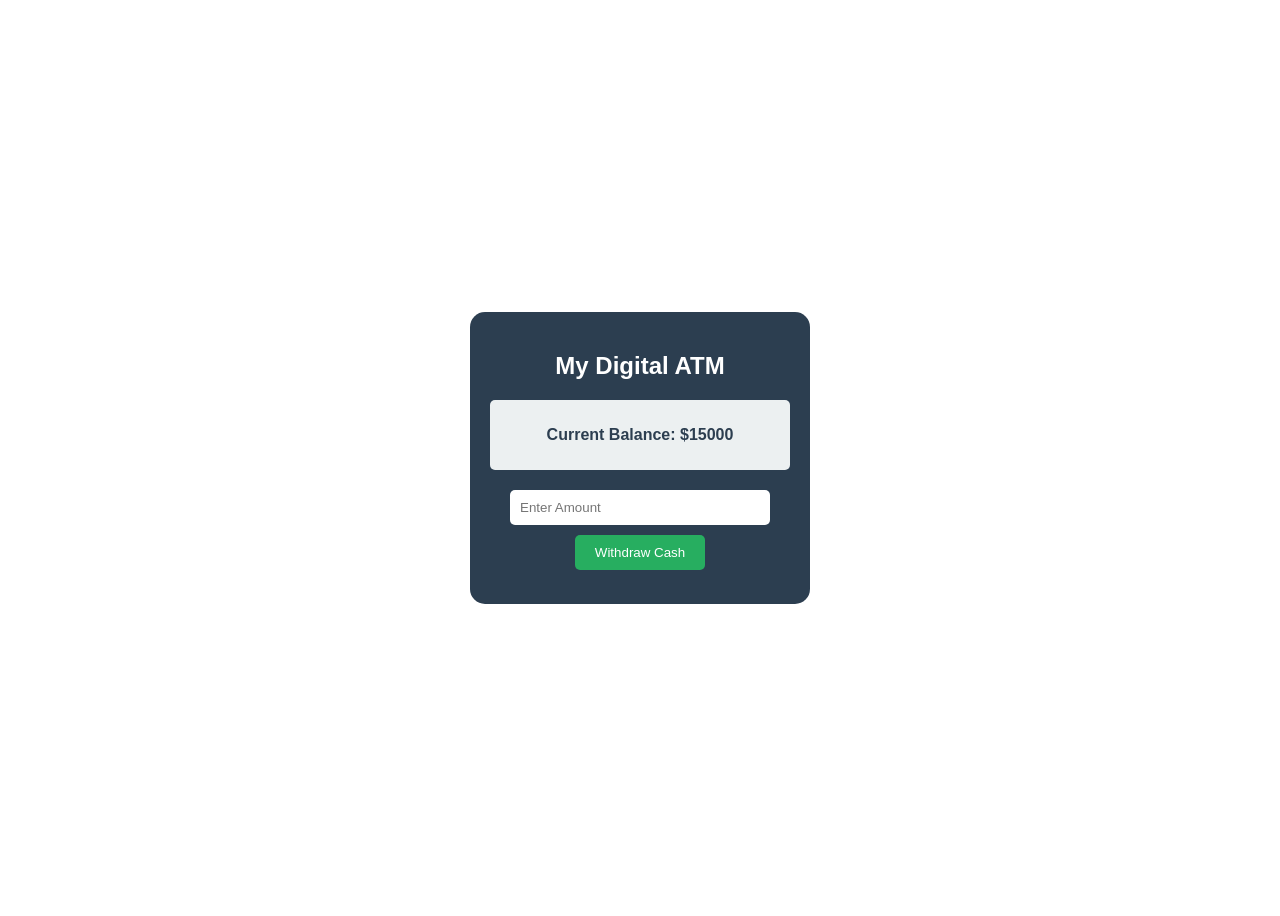
<file: mini-projects/atm.html>
<!DOCTYPE html>
<html lang="en">
<head>
    <meta charset="UTF-8">
    <meta name="viewport" content="width=device-width, initial-scale=1.0">
    <title>ATM Application</title>
    <link rel="icon" type="image/png" sizes="32x32" href="../assets/favicon/favicon-32x32.png">
    <style>
        body{
            display: flex;
            justify-content: center;
            height: 100vh;
            align-items: center;
        }
        .atm-card {
    background: #2c3e50;
    color: white;
    padding: 20px;
    border-radius: 15px;
    width: 300px;
    text-align: center;
    font-family: sans-serif;
}

.screen {
    background: #ecf0f1;
    color: #2c3e50;
    padding: 10px;
    border-radius: 5px;
    margin-bottom: 20px;
    font-weight: bold;
}

input {
    width: 80%;
    padding: 10px;
    margin-bottom: 10px;
    border-radius: 5px;
    border: none;
}

button {
    background: #27ae60;
    color: white;
    border: none;
    padding: 10px 20px;
    border-radius: 5px;
    cursor: pointer;
}

button:hover {
    background: #2ecc71;
}

.error-msg {
    color: #e74c3c;
    font-size: 14px;
    margin-top: 10px;
}
    </style>
</head>
<body>
    
    <div class="atm-card">
    <h2>My Digital ATM</h2>
    
    <div class="screen">
        <p>Current Balance: $<span id="balance-display">15000</span></p>
    </div>

    <div class="input-section">
        <input type="number" id="amount-input" placeholder="Enter Amount">
        <button id="withdraw-btn" onclick="call()">Withdraw Cash</button>
    </div>

    <p id="message" class="error-msg"></p>
</div>

    <script>
        let message = document.getElementById("message");
        
        function call(){
            let balanceElement = document.getElementById("balance-display");
            let currentBalance = parseInt(balanceElement.innerText);
            let amountInput = parseInt(document.getElementById("amount-input").value);
            if(currentBalance >= amountInput){
                let newBalance=currentBalance-amountInput;
                balanceElement.innerText=newBalance;
                message.innerText="Withdraw Cash! $"+amountInput;
                console.log("successfully Withdraw ! = $"+amountInput);
            }   else if (isNaN(amountInput)){
                alert("Input is empty");
            } 
             else {
                alert("Low Balance");
            }
        }
    </script>

</body>
</html>
</file>
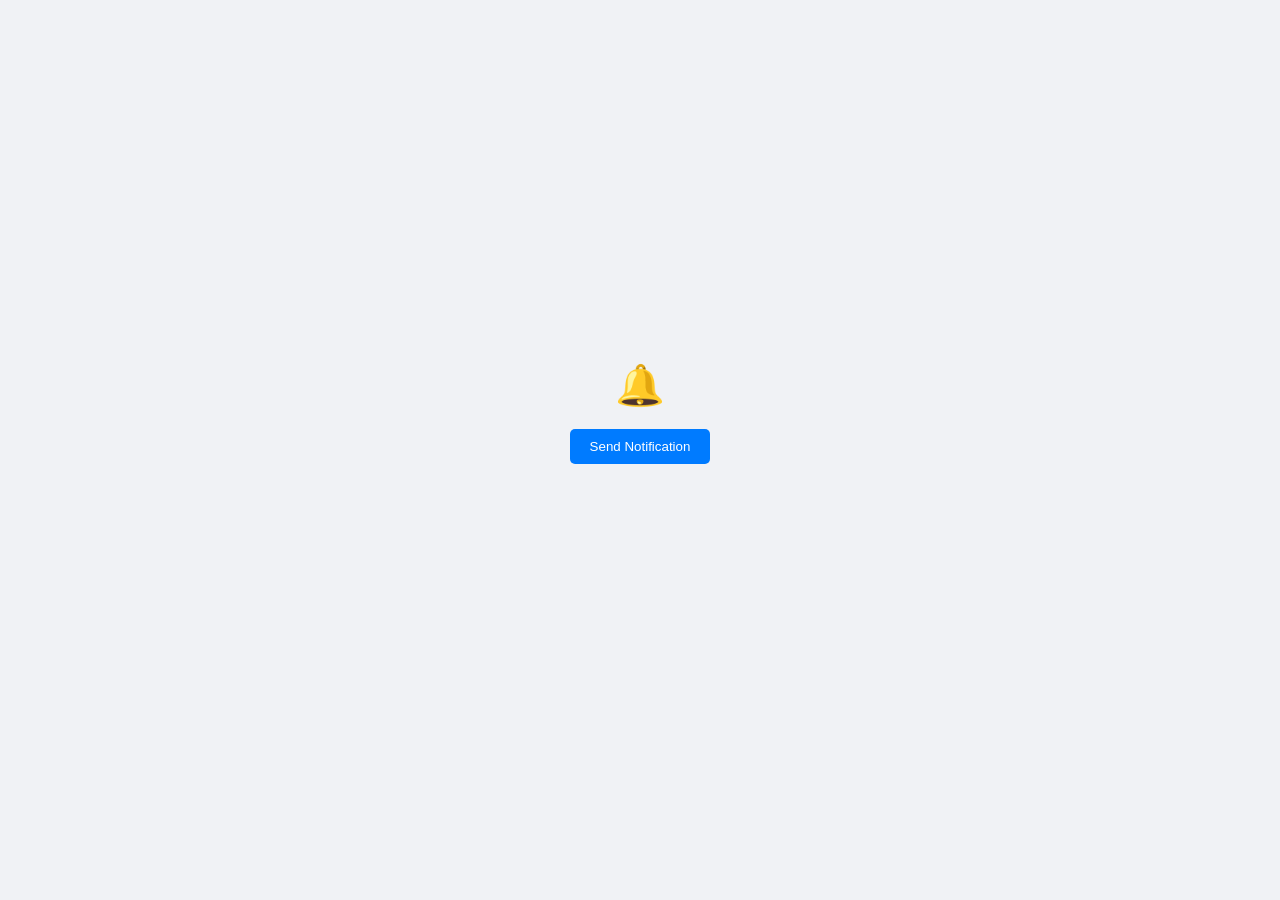
<file: mini-projects/bell-notification.html>
<!DOCTYPE html>
<html lang="en">

<head>
    <meta charset="UTF-8">
    <title>Bell Notification</title>
    <link rel="icon" type="image/png" sizes="32x32" href="../assets/favicon/favicon-32x32.png">
    <style>
        body {
            font-family: sans-serif;
            display: flex;
            flex-direction: column;
            align-items: center;
            justify-content: center;
            height: 90vh;
            background: #f0f2f5;
        }

        /* Bell Container */
        .notification-box {
            position: relative;
            cursor: pointer;
            font-size: 40px;
        }

        /* Red Badge (Number) */
        .badge {
            position: absolute;
            top: 0;
            right: 0;
            background: red;
            color: white;
            font-size: 14px;
            padding: 2px 6px;
            border-radius: 50%;
            display: none;
        }

        /* Shake Animation */
        @keyframes shake {
            0% {
                transform: rotate(0);
            }

            20% {
                transform: rotate(15deg);
            }

            40% {
                transform: rotate(-15deg);
            }

            60% {
                transform: rotate(10deg);
            }

            80% {
                transform: rotate(-10deg);
            }

            100% {
                transform: rotate(0);
            }
        }

        .play-animation {
            animation: shake 0.5s ease-in-out;
        }

        button {
            margin-top: 20px;
            padding: 10px 20px;
            cursor: pointer;
            border-radius: 5px;
            border: none;
            background: #007bff;
            color: white;
        }
    </style>
</head>

<body>

    <div class="notification-box" id="bellBox">
        🔔
        <span class="badge" id="countBadge">0</span>
    </div>

    <button onclick="sendNotification()">Send Notification</button>

    <script>
        let count = 0;

        function sendNotification() {
            count++;
            const bell = document.getElementById('bellBox');
            const badge = document.getElementById('countBadge');

            // 1. Update Badge
            badge.innerText = count;
            badge.style.display = 'block';

            // 2. Play Animation
            bell.classList.add('play-animation');

            // 3. Remove class after animation ends (taaki dobara chal sake)
            setTimeout(() => {
                bell.classList.remove('play-animation');
            }, 500);
            
        }

        // Click bell to reset
        document.getElementById('bellBox').onclick = function () {
            count = 0;
            document.getElementById('countBadge').style.display = 'none';
            alert("All notifications cleared!");
        };

        
    </script>
</body>

</html>
</file>
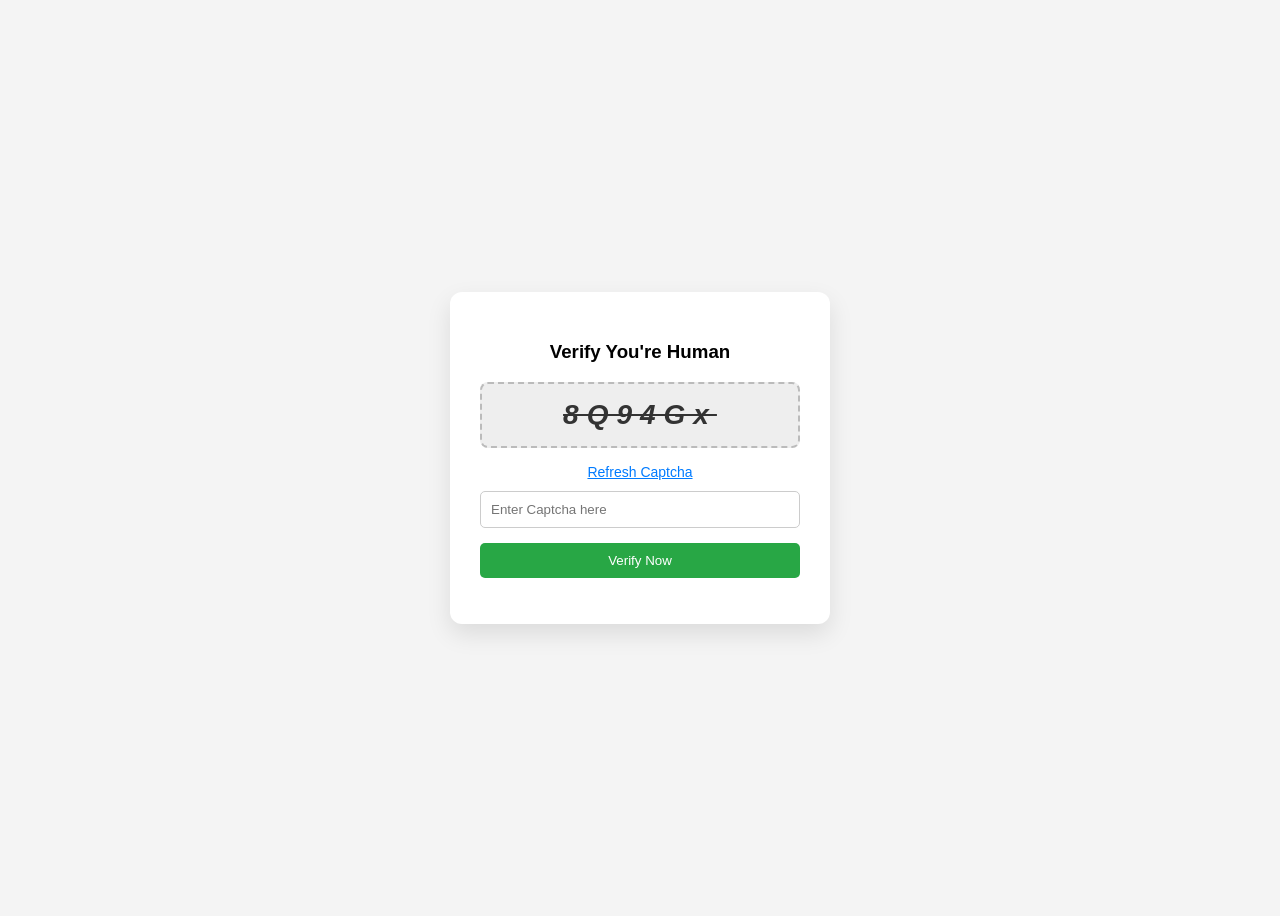
<file: mini-projects/captcha-generator.html>
<!DOCTYPE html>
<html lang="en">

<head>
    <meta charset="UTF-8">
    <title>Mini Captcha Generator</title>
    <link rel="icon" type="image/png" sizes="32x32" href="../assets/favicon/favicon-32x32.png">
    <style>
        body {
            font-family: Arial, sans-serif;
            display: flex;
            justify-content: center;
            align-items: center;
            height: 100vh;
            background: #f4f4f4;
        }

        .captcha-card {
            background: white;
            padding: 30px;
            border-radius: 12px;
            box-shadow: 0 10px 25px rgba(0, 0, 0, 0.1);
            text-align: center;
            width: 320px;
        }

        /* Captcha Display Box */
        .captcha-display {
            background: #eee;
            padding: 15px;
            font-size: 28px;
            font-weight: bold;
            letter-spacing: 8px;
            font-style: italic;
            margin-bottom: 15px;
            text-decoration: line-through;
            color: #333;
            user-select: none;
            /* User copy nahi kar sakega */
            border: 2px dashed #bbb;
            border-radius: 8px;
        }

        input {
            width: 100%;
            padding: 10px;
            margin-bottom: 15px;
            border: 1px solid #ccc;
            border-radius: 5px;
            box-sizing: border-box;
        }

        .btn-check {
            background: #28a745;
            color: white;
            border: none;
            padding: 10px 20px;
            cursor: pointer;
            border-radius: 5px;
            width: 100%;
        }

        .btn-refresh {
            background: none;
            border: none;
            color: #007bff;
            cursor: pointer;
            font-size: 14px;
            text-decoration: underline;
            margin-bottom: 10px;
        }

        #status {
            margin-top: 15px;
            font-weight: bold;
        }
    </style>
</head>

<body>

    <div class="captcha-card">
        <h3>Verify You're Human</h3>

        <div class="captcha-display" id="captchaBox">------</div>

        <button class="btn-refresh" onclick="generateCaptcha()">Refresh Captcha</button>

        <input type="text" id="userInput" placeholder="Enter Captcha here">

        <button class="btn-check" onclick="validateCaptcha()">Verify Now</button>

        <p id="status"></p>
    </div>

    <script>
        let currentCaptcha = "";

        // 1. Random Captcha Generate Karne ka Function
        function generateCaptcha() {
            const chars = "ABCDEFGHIJKLMNOPQRSTUVWXYZabcdefghijklmnopqrstuvwxyz0123456789";
            let result = "";
            for (let i = 0; i < 6; i++) {
                result += chars.charAt(Math.floor(Math.random() * chars.length));
            }
            currentCaptcha = result;
            document.getElementById("captchaBox").innerText = result;
            document.getElementById("status").innerText = ""; // Clear status
            document.getElementById("userInput").value = ""; // Clear input
        }

        // 2. User Input Match Karne ka Function
        function validateCaptcha() {
            const userInput = document.getElementById("userInput").value;
            const status = document.getElementById("status");

            if (userInput === currentCaptcha) {
                status.innerText = "✅ Success! Verified.";
                status.style.color = "green";
            } else {
                status.innerText = "❌ Incorrect! Try Again.";
                status.style.color = "red";
                generateCaptcha(); // Galat hone par naya captcha de do
            }
        }

        // Page load hote hi pehla captcha generate karein
        window.onload = generateCaptcha;
    </script>
</body>

</html>
</file>
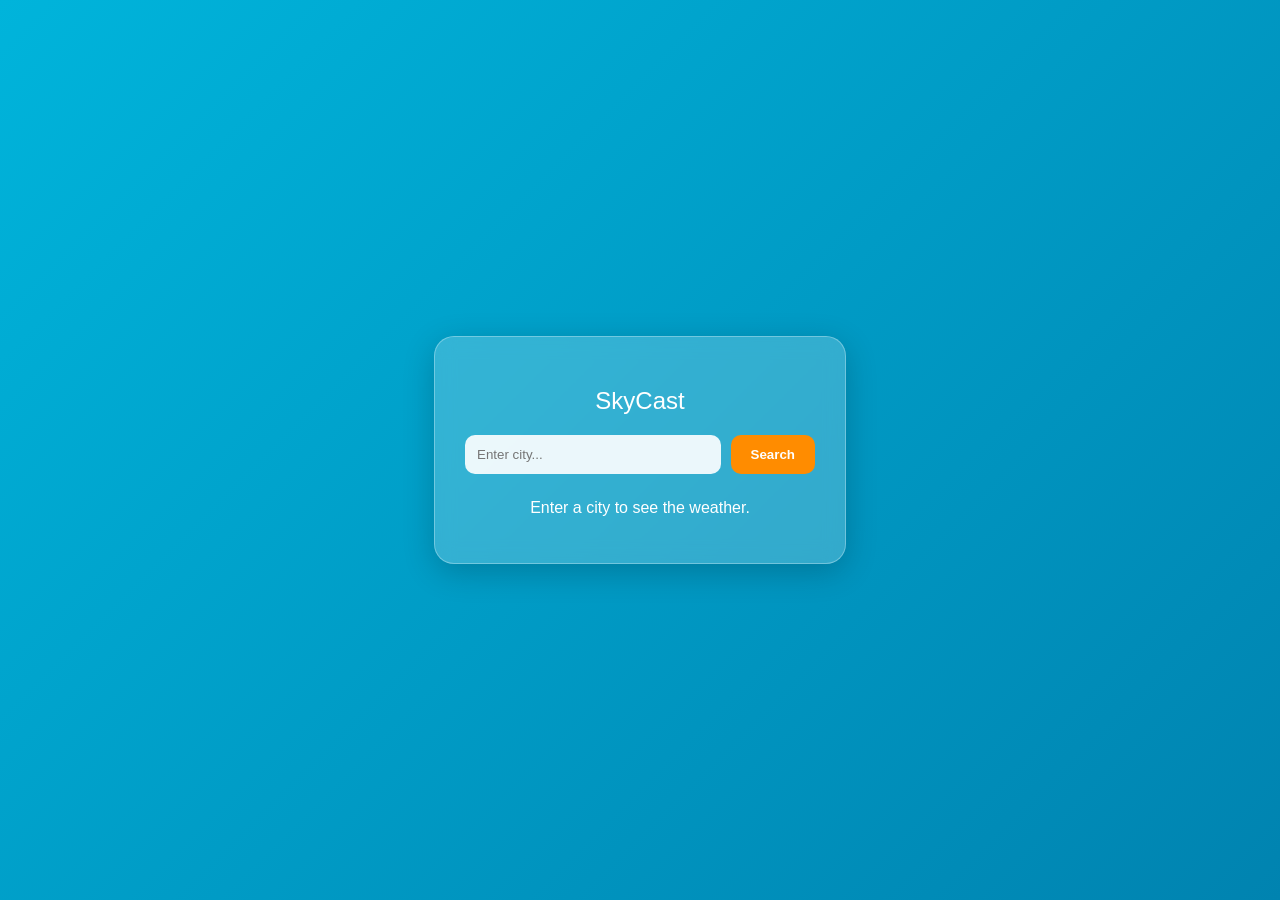
<file: mini-projects/openweather.html>
<!DOCTYPE html>
<html lang="en">
<head>
    <meta charset="UTF-8">
    <meta name="viewport" content="width=device-width, initial-scale=1.0">
    <title>SkyCast - Weather App</title>
    <link rel="icon" type="image/png" sizes="32x32" href="../assets/favicon/favicon-32x32.png">
    <style>
        /* 1. Global Styles */
        body {
            font-family: 'Segoe UI', Tahoma, Geneva, Verdana, sans-serif;
            background: linear-gradient(135deg, #00b4db, #0083b0);
            height: 100vh;
            display: flex;
            justify-content: center;
            align-items: center;
            margin: 0;
            color: white;
        }

        /* 2. Glassmorphism Card */
        .weather-card {
            background: rgba(255, 255, 255, 0.2);
            backdrop-filter: blur(10px);
            padding: 30px;
            border-radius: 20px;
            box-shadow: 0 8px 32px rgba(0, 0, 0, 0.2);
            width: 350px;
            text-align: center;
            border: 1px solid rgba(255, 255, 255, 0.3);
        }

        h2 { margin-bottom: 20px; font-weight: 300; }

        /* 3. Input & Button Styling */
        .search-box { display: flex; gap: 10px; margin-bottom: 25px; }

        input {
            flex: 1;
            padding: 12px;
            border: none;
            border-radius: 10px;
            outline: none;
            background: rgba(255, 255, 255, 0.9);
            color: #333;
        }

        button {
            padding: 12px 20px;
            border: none;
            border-radius: 10px;
            background: #ff8c00;
            color: white;
            cursor: pointer;
            font-weight: bold;
            transition: 0.3s;
        }

        button:hover { background: #e67e00; transform: scale(1.05); }

        /* 4. Weather Info Styling */
        #weatherResult h1 { font-size: 3.5rem; margin: 10px 0; }
        #weatherResult h3 { font-size: 1.5rem; margin: 0; opacity: 0.9; }
        .desc { text-transform: capitalize; font-style: italic; margin-bottom: 15px; }
        .details { display: flex; justify-content: center; gap: 20px; font-size: 0.9rem; }

        /* Icon styling */
        .weather-icon { width: 100px; height: 100px; }
    </style>
</head>
<body>

    <div class="weather-card">
        <h2>SkyCast</h2>
        <div class="search-box">
            <input type="text" id="cityInput" placeholder="Enter city...">
            <button onclick="getWeather()">Search</button>
        </div>

        <div id="weatherResult">
            <p>Enter a city to see the weather.</p>
        </div>
    </div>

    <script>
        const apiKey = "f252ad216fca0477013e2055b262b3c6";

        async function getWeather() {
            const city = document.getElementById("cityInput").value;
            const resultDiv = document.getElementById("weatherResult");

            if (!city) { alert("Please enter a city!"); return; }

            resultDiv.innerHTML = "<p>Loading...</p>";

            try {
                const response = await fetch(`https://api.openweathermap.org/data/2.5/weather?q=${city}&appid=${apiKey}&units=metric`);
                const data = await response.json();
                
                if (data.cod === "404") {
                    resultDiv.innerHTML = "<p>City not found! ❌</p>";
                } else {
                    // API se icon code lena
                    const iconCode = data.weather[0].icon;
                    const iconUrl = `https://openweathermap.org/img/wn/${iconCode}@2x.png`;

                    resultDiv.innerHTML = `
                        <h3>${data.name}, ${data.sys.country}</h3>
                        <img src="${iconUrl}" class="weather-icon" alt="weather">
                        <h1>${Math.round(data.main.temp)}°C</h1>
                        <p class="desc">${data.weather[0].description}</p>
                        <div class="details">
                            <span>💧 Humidity: ${data.main.humidity}%</span>
                            <span>🌬️ Wind: ${(data.wind.speed * 3.6).toFixed(0)} KM/H</span>
                        </div>
                    `;
                }
            } catch (error) {
                resultDiv.innerHTML = "<p>Error fetching data!</p>";
                console.log(error);
            }
        }
    </script>
</body>
</html>
</file>
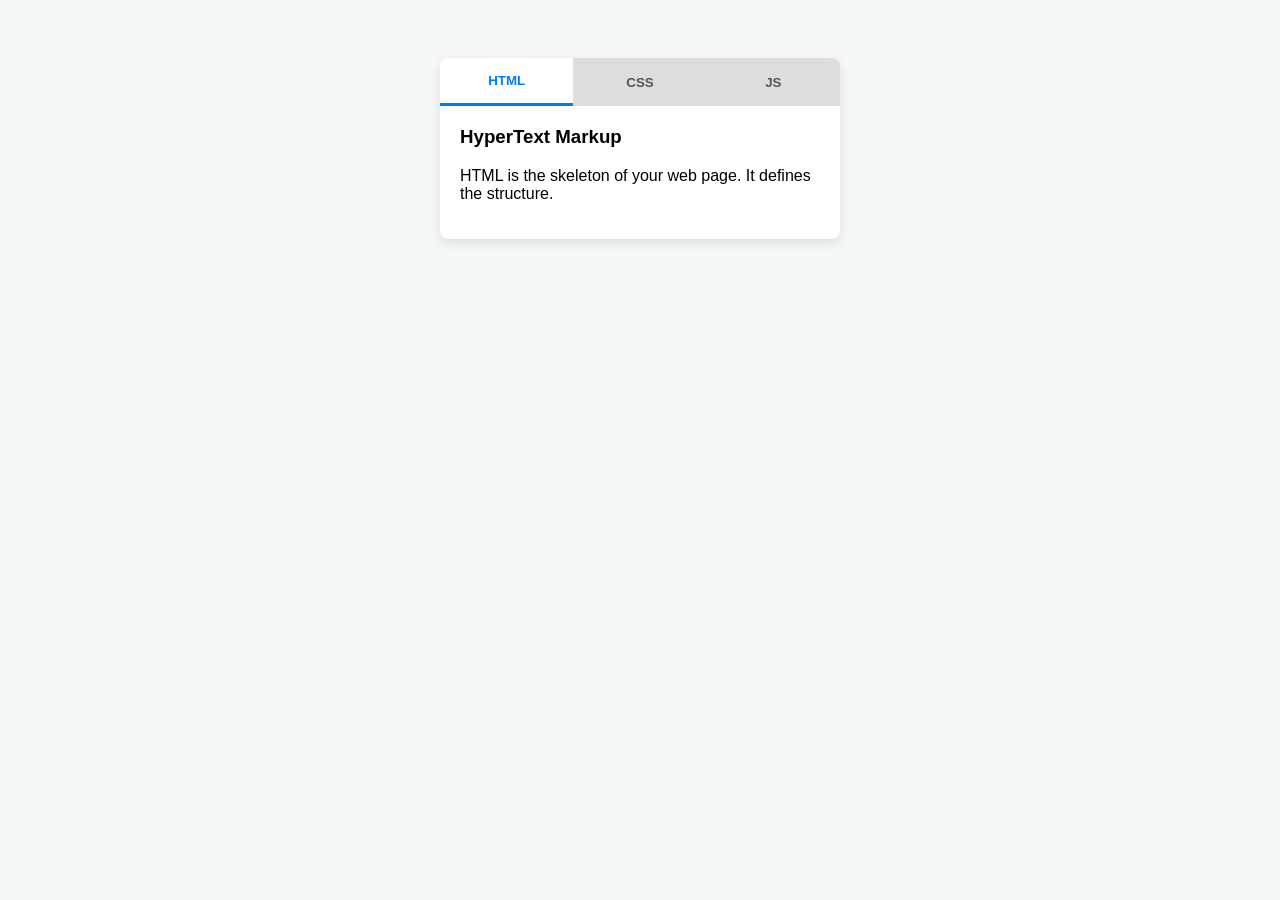
<file: mini-projects/tabs-preview.html>
<!DOCTYPE html>
<html lang="en">

<head>
    <meta charset="UTF-8">
    <title>JS Tabs Preview</title>
    <link rel="icon" type="image/png" sizes="32x32" href="../assets/favicon/favicon-32x32.png">
    <style>
        body {
            font-family: sans-serif;
            display: flex;
            justify-content: center;
            padding-top: 50px;
            background: #f4f7f6;
        }

        .tabs-container {
            width: 400px;
            background: white;
            border-radius: 8px;
            box-shadow: 0 4px 10px rgba(0, 0, 0, 0.1);
            overflow: hidden;
        }

        /* Tab Buttons Layout */
        .tab-header {
            display: flex;
            background: #eee;
        }

        .tab-btn {
            flex: 1;
            padding: 15px;
            border: none;
            outline: none;
            cursor: pointer;
            font-weight: bold;
            color: #555;
            transition: 0.3s;
            background: #ddd;
        }

        /* Active Tab Styling */
        .tab-btn.active {
            background: white;
            color: #007bff;
            border-bottom: 3px solid #007bff;
        }

        /* Content Area */
        .tab-content {
            padding: 20px;
            display: none;
        }

        /* Shuru mein sab hidden */

        .tab-content.active {
            display: block;
        }

        /* Sirf active wala dikhega */

        h3 {
            margin-top: 0;
        }
    </style>
</head>

<body>

    <div class="tabs-container">
        <div class="tab-header">
            <button class="tab-btn active" onclick="showTab(event, 'html-tab')">HTML</button>
            <button class="tab-btn" onclick="showTab(event, 'css-tab')">CSS</button>
            <button class="tab-btn" onclick="showTab(event, 'js-tab')">JS</button>
        </div>

        <div id="html-tab" class="tab-content active">
            <h3>HyperText Markup</h3>
            <p>HTML is the skeleton of your web page. It defines the structure.</p>
        </div>

        <div id="css-tab" class="tab-content">
            <h3>Cascading Style</h3>
            <p>CSS is the skin of your web page. It adds colors and layouts.</p>
        </div>

        <div id="js-tab" class="tab-content">
            <h3>JavaScript Logic</h3>
            <p>JS is the brain. It makes your page interactive and dynamic.</p>
        </div>
    </div>

    <script>
        function showTab(event, tabId) {
            // 1. Saare tab contents ko hide kar do
            const contents = document.querySelectorAll('.tab-content');
            contents.forEach(content => content.classList.remove('active'));

            // 2. Saare buttons se 'active' class hata do
            const buttons = document.querySelectorAll('.tab-btn');
            buttons.forEach(btn => btn.classList.remove('active'));

            // 3. Clicked tab aur button ko 'active' kar do
            document.getElementById(tabId).classList.add('active');
            event.currentTarget.classList.add('active');
        }
    </script>

</body>

</html>
</file>
